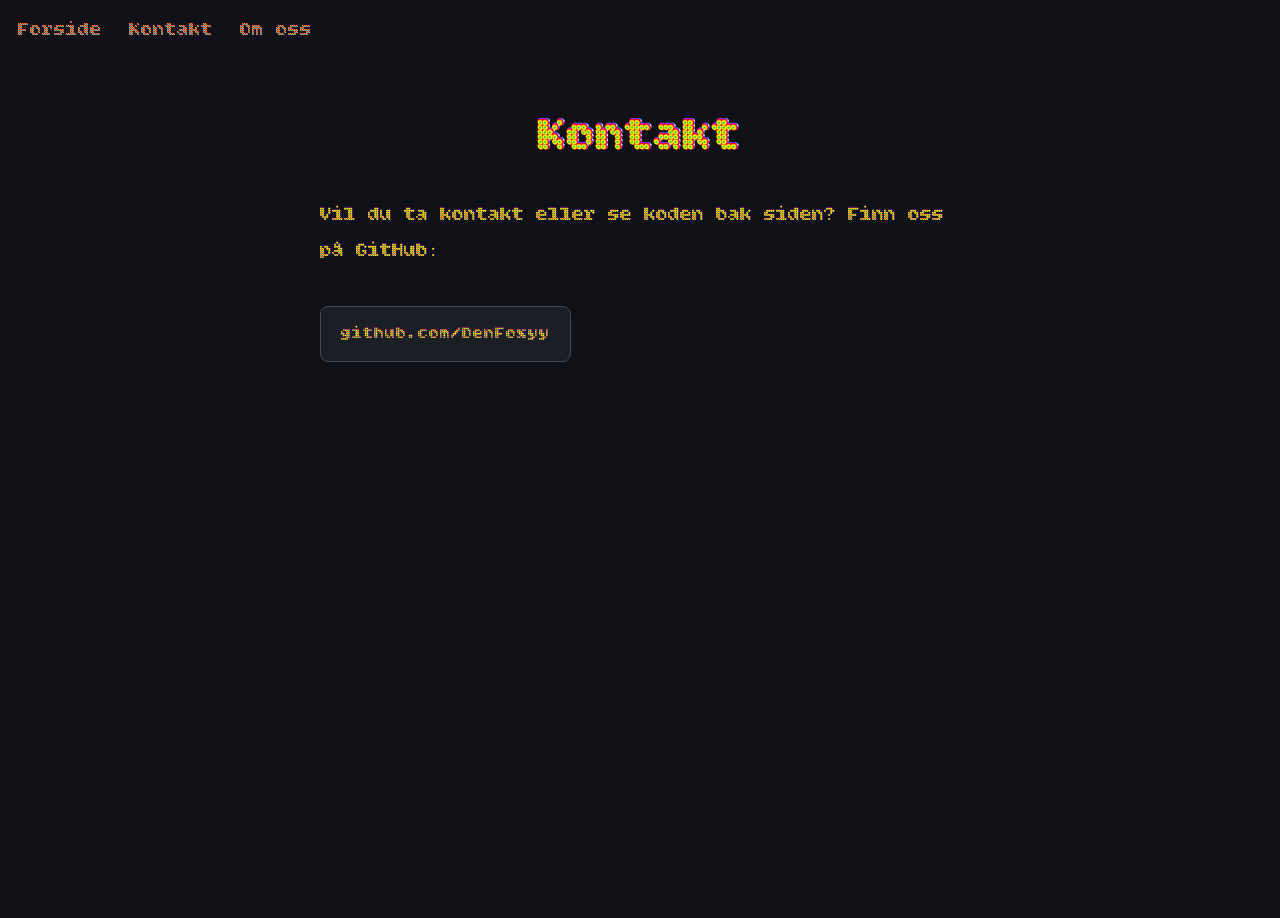
<file: kontakt.html>
<!DOCTYPE html>
<html lang="en">
<head>
    <meta charset="UTF-8">
    <meta name="viewport" content="width=device-width, initial-scale=1.0">
    <title>Kontakt – Sony Explorer</title>
    <link rel="icon" type="image/x-icon" href="/bilder/favicon_2.ico">
    <link rel="preconnect" href="https://fonts.googleapis.com">
    <link rel="preconnect" href="https://fonts.gstatic.com" crossorigin>
    <link href="https://fonts.googleapis.com/css2?family=Bitcount+Ink:wght@100..900&display=swap" rel="stylesheet">
    <link rel="stylesheet" href="css/style.css">
</head>
<body>
    <header>
        <a href="main.html">Forside</a>
        <a href="kontakt.html">Kontakt</a>
        <a href="omoss.html">Om oss</a>
    </header>
    <div class="content omoss-content">
        <h1>Kontakt</h1>
        <p>Vil du ta kontakt eller se koden bak siden? Finn oss på GitHub:</p>
        <a class="github-link" href="https://github.com/DenFoxyy" target="_blank" rel="noopener noreferrer">
            github.com/DenFoxyy
        </a>
    </div>
</body>
</html>
</file>
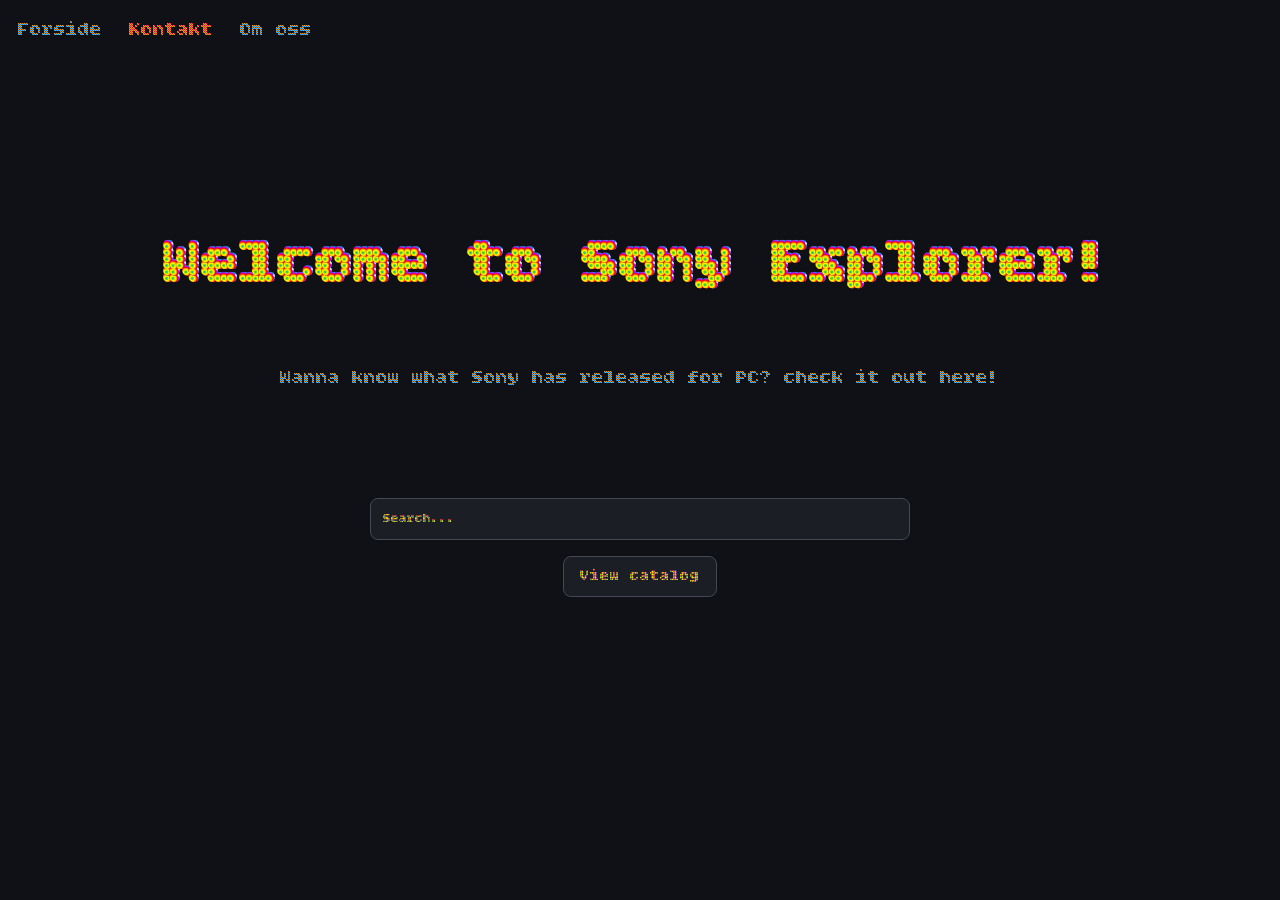
<file: main.html>
<!DOCTYPE html>
<html lang="en">
<head>
    <meta charset="UTF-8">
    <meta name="viewport" content="width=device-width, initial-scale=1.0">
    <title>Sony Explorer</title>
    <link rel="icon" type="image/x-icon" href="/bilder/favicon_2.ico">
    <link rel="preconnect" href="https://fonts.googleapis.com">
    <link rel="preconnect" href="https://fonts.gstatic.com" crossorigin>
    <link href="https://fonts.googleapis.com/css2?family=Bitcount+Ink:wght@100..900&display=swap" rel="stylesheet">
    <link rel="stylesheet" href="css/style.css">
</head>
<body class="search-page">
    <header>
        <a href="main.html">Forside</a>
        <a href="kontakt.html">Kontakt</a>
        <a href="omoss.html">Om oss</a>
    </header>
    <div class="content">
        <h1>Welcome to Sony Explorer!</h1>
        <p>Wanna know what Sony has released for PC? check it out here!</p>
        <div class="search-catalog">
            <div class="search-field">
                <input id="game-search" type="search" placeholder="Search..." aria-label="Search the catalog" autocomplete="off">
                <div id="search-suggestions" class="suggestions" role="listbox"></div>
            </div>
            <a class="catalog-link" href="index.html">View catalog</a>
        </div>
    </div>
    <div id="poster-preview" class="poster-preview" aria-hidden="true">
        <img alt="">
    </div>
    <script src="js/produkter.js"></script>
    <script src="js/search_script.js"></script>
</body>
</html>
</file>
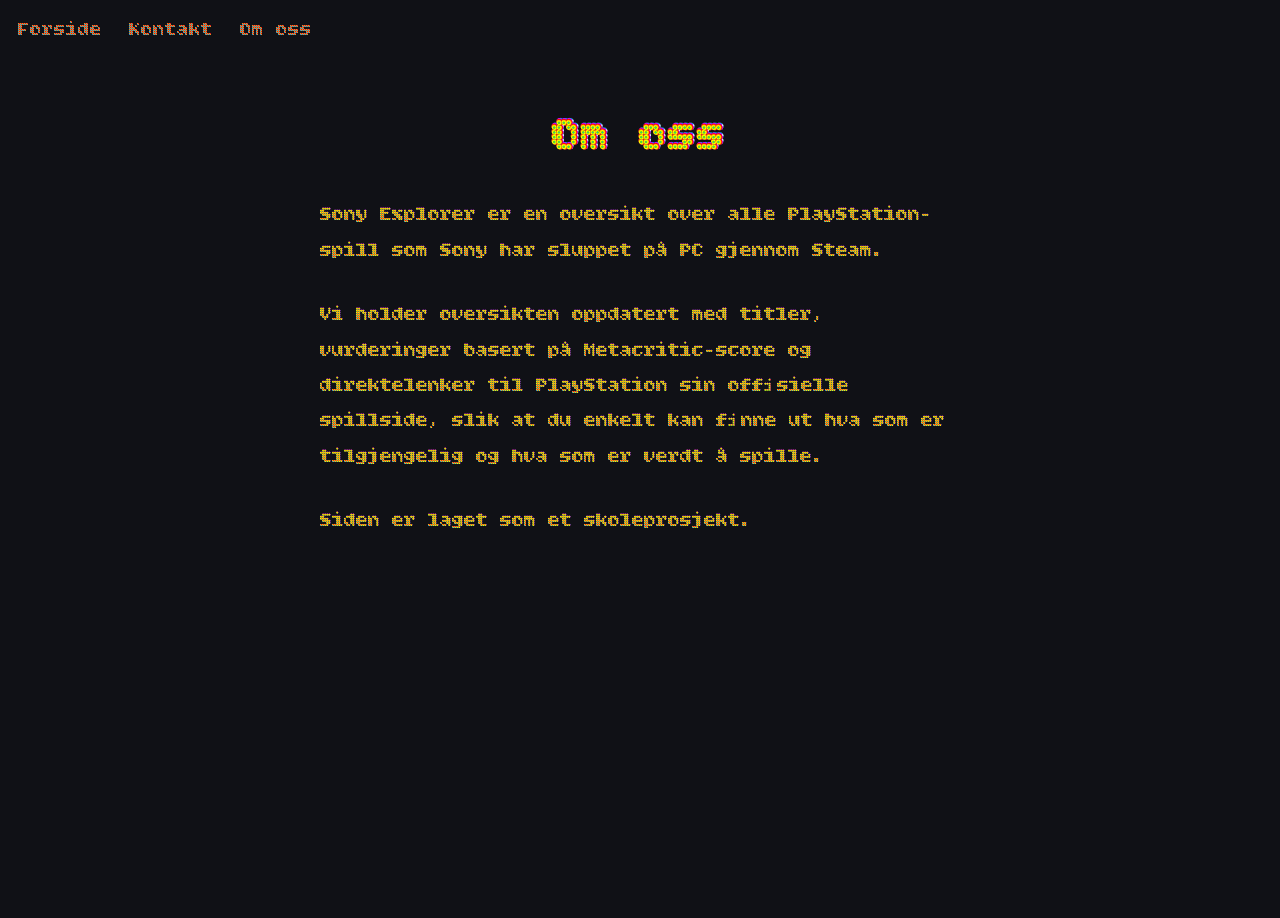
<file: omoss.html>
<!DOCTYPE html>
<html lang="en">
<head>
    <meta charset="UTF-8">
    <meta name="viewport" content="width=device-width, initial-scale=1.0">
    <title>Om oss – Sony Explorer</title>
    <link rel="icon" type="image/x-icon" href="/bilder/favicon_2.ico">
    <link rel="preconnect" href="https://fonts.googleapis.com">
    <link rel="preconnect" href="https://fonts.gstatic.com" crossorigin>
    <link href="https://fonts.googleapis.com/css2?family=Bitcount+Ink:wght@100..900&display=swap" rel="stylesheet">
    <link rel="stylesheet" href="css/style.css">
</head>
<body>
    <header>
        <a href="main.html">Forside</a>
        <a href="kontakt.html">Kontakt</a>
        <a href="omoss.html">Om oss</a>
    </header>
    <div class="content omoss-content">
        <h1>Om oss</h1>
        <p>Sony Explorer er en oversikt over alle PlayStation-spill som Sony har sluppet på PC gjennom Steam.</p>
        <p>Vi holder oversikten oppdatert med titler, vurderinger basert på Metacritic-score og direktelenker til PlayStation sin offisielle spillside, slik at du enkelt kan finne ut hva som er tilgjengelig og hva som er verdt å spille.</p>
        <p>Siden er laget som et skoleprosjekt.</p>
    </div>
</body>
</html>
</file>
<file: css/style.css>
header{
    display: flex;
    justify-content: start;
    margin: 2vh;
    gap: 3vh;
    align-items: center;
    font-size: 20px;
}

header input {
    width: 60vh;
    padding: 1vh 1vh;
    border-radius: 8px;
}
 
* {
    font-family: "Bitcount Ink", system-ui, sans-serif;
    color: #f2f2f2;
}

body {
    min-height: 100vh;
    margin: 0;
    background-color: #101116;
}

.search-page {
    display: flex;
    flex-direction: column;
}
 
header a{
    text-decoration: none;
}

header input {
    color: #f2f2f2;
    background-color: #1c1e26;
    border: 1px solid #454854;
}

header input::placeholder {
    color: #a9acb7;
}

.content {
    margin: 2vh;
    text-align: center;
}

.search-page .content {
    flex: 1;
    display: flex;
    flex-direction: column;
    align-items: center;
    justify-content: center;
    margin: 0 2vh 20vh;
}

.content p {
    font-size: 20px;
}

.search-page .content h1 {
    font-size: clamp(2.25rem, 5vw, 4rem);
}

.search-page .content p {
    margin-bottom: 12vh;
}

.search-catalog {
    display: flex;
    flex-direction: column;
    align-items: center;
    gap: 16px;
    margin: 0 auto;
}

.search-field {
    position: relative;
    width: min(60vh, 90vw);
}

.search-catalog input {
    box-sizing: border-box;
    width: 100%;
    padding: 12px;
    border: 1px solid #454854;
    border-radius: 8px;
    color: #f2f2f2;
    background-color: #1c1e26;
}

.catalog-search {
    display: flex;
    justify-content: center;
    margin: 0 16px 16px;
}

.catalog-search .search-field {
    width: min(60vh, 90vw);
}

.catalog-search input {
    box-sizing: border-box;
    width: 100%;
    padding: 12px;
    border: 1px solid #454854;
    border-radius: 8px;
    color: #f2f2f2;
    background-color: #1c1e26;
}

.suggestions {
    position: absolute;
    z-index: 2;
    top: calc(100% + 4px);
    left: 0;
    display: none;
    width: 100%;
    overflow: hidden;
    border: 1px solid #454854;
    border-radius: 8px;
    background-color: #1c1e26;
    text-align: left;
}

.suggestions.visible {
    display: block;
}

.suggestion {
    display: block;
    width: 100%;
    padding: 10px 12px;
    border: 0;
    background: transparent;
    color: #f2f2f2;
    cursor: pointer;
    text-align: left;
}

.suggestion:hover,
.suggestion:focus {
    background-color: #30333f;
}

.poster-preview {
    position: fixed;
    z-index: 3;
    display: none;
    width: 110px;
    padding: 4px;
    border: 1px solid #454854;
    border-radius: 6px;
    background-color: #1c1e26;
    pointer-events: none;
}

.poster-preview.visible {
    display: block;
}

.poster-preview img {
    display: block;
    width: 100%;
    aspect-ratio: 2 / 3;
    object-fit: cover;
    border-radius: 3px;
}

.catalog-link,
.back-to-search {
    display: inline-block;
    padding: 10px 16px;
    border: 1px solid #454854;
    border-radius: 8px;
    background-color: #1c1e26;
    color: #f2f2f2;
    text-decoration: none;
}

.catalog-link:hover,
.back-to-search:hover {
    background-color: #30333f;
}

.back-to-search {
    margin: 0 16px 16px;
}

.meny {
    display: flex;
    flex-wrap: wrap;
    gap: 12px;
    padding: 8px 16px;
}

.no-results {
    margin: 16px;
    text-align: center;
}
 
.Produkt1{
    flex: 0 0 240px;
    scroll-snap-align: start;
    border: 1px solid #393c47;
    border-radius: 5px;
    padding: 16px;
    background-color: #1c1e26;
    display: flex;
    flex-direction: column;
    gap: 12px;
    color: inherit;
    text-decoration: none;
}

.Produkt1:hover{
    background-color: #252833;
}

.product-name {
    font-size: 0.95rem;
}

.product-rating {
    font-size: 1.1rem;
    letter-spacing: 2px;
    color: #f5c518;
}

.Produkt1 img{
    width: 100%;
    aspect-ratio: 2 / 3;
    object-fit: contain;
    object-position: center;
    background-color: #101116;
    border-radius: 3px;
}
 
.meny p{
    color:#227100;
}
 
.meny button{
    color: #f2f2f2;
    background-color: #1c1e26;
    border-radius: 5px;
    /* border: none; */
    cursor: pointer;
}
 
.meny button:hover{
    background-color: #30333f;
    transform: scale(1.05);
}

.omoss-content {
    max-width: 640px;
    margin: 6vh auto;
    text-align: left;
    line-height: 1.7;
}

.omoss-content h1 {
    font-size: clamp(2rem, 4vw, 3rem);
    margin-bottom: 2vh;
    text-align: center;
}

.omoss-content p {
    font-size: 1.3rem;
    color: #c8cad4;
    margin-bottom: 1.4em;
}

.github-link {
    display: inline-block;
    margin-top: 8px;
    padding: 12px 20px;
    border: 1px solid #454854;
    border-radius: 8px;
    background-color: #1c1e26;
    color: #f2f2f2;
    text-decoration: none;
    font-size: 1.1rem;
}

.github-link:hover {
    background-color: #30333f;
}
</file>
